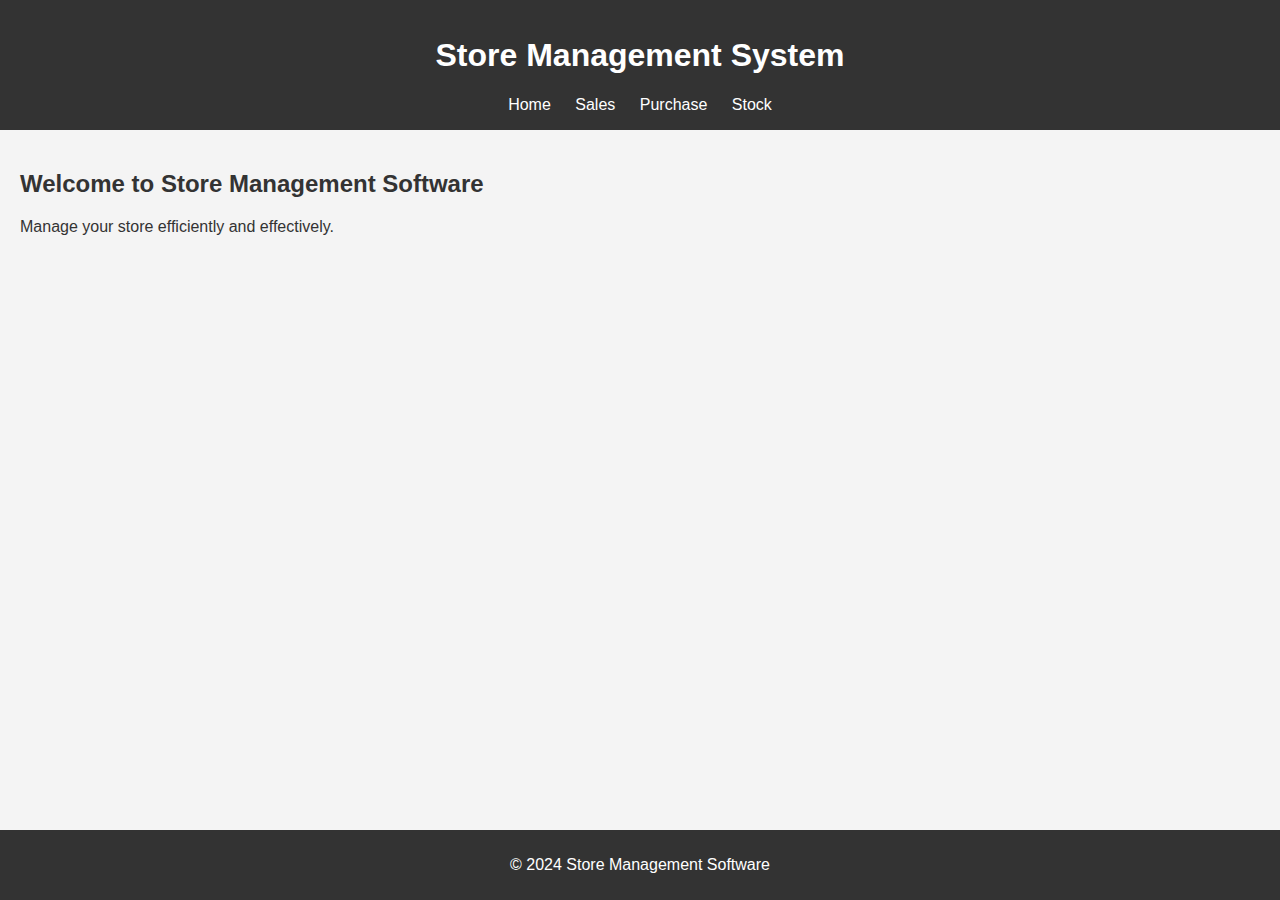
<file: templates/index.html>
<!DOCTYPE html>
<html lang="en">
<head>
    <meta charset="UTF-8">
    <meta name="viewport" content="width=device-width, initial-scale=1.0">
    <title>Store Management Software</title>
    <link rel="stylesheet" href="/static/styles.css">
</head>
<body>
    <header>
        <h1>Store Management System</h1>
        <nav>
            <a href="/">Home</a>
            <a href="/sales">Sales</a>
            <a href="/purchase">Purchase</a>
            <a href="/stock">Stock</a>
        </nav>
    </header>

    <main>
        <h2>Welcome to Store Management Software</h2>
        <p>Manage your store efficiently and effectively.</p>
    </main>

    <footer>
        <p>© 2024 Store Management Software</p>
    </footer>
</body>
</html>
</file>
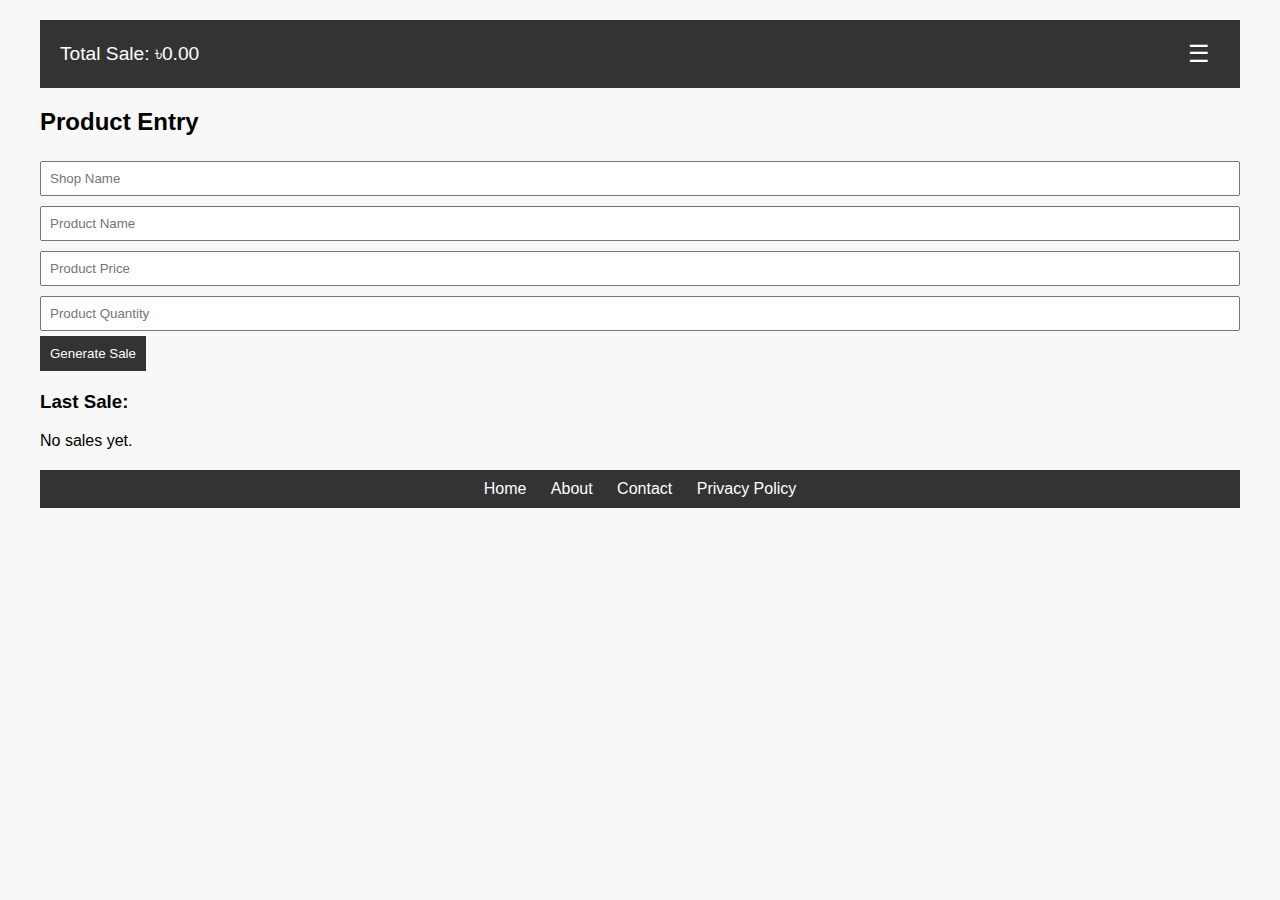
<file: index (2).html>
<!DOCTYPE html>
<html lang="en">
<head>
    <meta charset="UTF-8">
    <meta name="viewport" content="width=device-width, initial-scale=1.0">
    <title>Responsive Store</title>
    <style>
        /* Styling for layout */
        body {
            font-family: Arial, sans-serif;
            margin: 0;
            padding: 0;
            background-color: #f8f8f8;
        }
        .main-wrapper {
            max-width: 1200px;
            margin: 0 auto;
            padding: 20px;
        }
        header {
            display: flex;
            justify-content: space-between;
            align-items: center;
            background-color: #333;
            color: white;
            padding: 10px 20px;
        }
        .total-sale {
            font-size: 1.2em;
        }
        .menu-btn {
            background: none;
            border: none;
            color: white;
            font-size: 1.5em;
        }
        .menu-content {
            display: none;
            position: absolute;
            background-color: #333;
            color: white;
            top: 50px;
            right: 20px;
            padding: 10px;
            border-radius: 5px;
        }
        .menu-content a {
            color: white;
            text-decoration: none;
            display: block;
            margin: 5px 0;
        }
        .cancel-menu-btn {
            background: none;
            border: none;
            color: white;
            font-size: 1.5em;
            cursor: pointer;
        }
        .form-section, .sales-section {
            margin: 20px 0;
        }
        .form-section input {
            margin: 5px 0;
            padding: 8px;
            width: 100%;
            box-sizing: border-box;
        }
        button {
            padding: 10px;
            background-color: #333;
            color: white;
            border: none;
            cursor: pointer;
        }
        footer {
            background-color: #333;
            color: white;
            padding: 10px 0;
            text-align: center;
        }
        .navigation a {
            color: white;
            text-decoration: none;
            margin: 0 10px;
        }
        #close-store-modal {
            display: none;
            position: fixed;
            top: 0;
            left: 0;
            width: 100%;
            height: 100%;
            background-color: rgba(0, 0, 0, 0.5);
            justify-content: center;
            align-items: center;
        }
        .modal-content {
            background-color: white;
            padding: 20px;
            border-radius: 5px;
            width: 80%;
            max-height: 70%;
            overflow-y: auto;
        }
        .cancel-close-store-btn {
            background: none;
            border: none;
            font-size: 1.2em;
            cursor: pointer;
        }
    </style>
</head>
<body>

<div class="main-wrapper">
    <header>
        <div class="total-sale" id="total-sale">Total Sale: ৳0.00</div>
        <button class="menu-btn" id="menu-btn">☰</button>
        <div class="menu-content" id="menu-content">
            <a href="#" onclick="openCloseStoreModal()">Full Sales History</a>
            <a href="#" onclick="downloadSalesHistory()">Download Sales History</a>
            <a href="#" onclick="closeStore()">Close Store</a>
            <button class="cancel-menu-btn" id="cancel-menu-btn" onclick="cancelMenu()">X</button>
        </div>
    </header>

    <div class="form-section">
        <h2>Product Entry</h2>
        <input type="text" id="shop-name" placeholder="Shop Name">
        <input type="text" id="product-name" placeholder="Product Name">
        <input type="number" id="product-price" placeholder="Product Price">
        <input type="number" id="product-quantity" placeholder="Product Quantity">
        <button onclick="generateSale()">Generate Sale</button>
    </div>

    <div class="sales-section">
        <h3>Last Sale:</h3>
        <p id="sale-summary">No sales yet.</p>
    </div>

    <footer>
        <div class="navigation">
            <a href="#">Home</a>
            <a href="#">About</a>
            <a href="#">Contact</a>
            <a href="#">Privacy Policy</a>
        </div>
    </footer>
</div>

<!-- Full Sales History Modal -->
<div id="close-store-modal">
    <div class="modal-content">
        <h2>Full Sales History</h2>
        <ul id="full-sales-list"></ul>
        <button class="cancel-close-store-btn" onclick="cancelStoreClosure()">Cancel</button>
    </div>
</div>

<script>
    let salesData = JSON.parse(localStorage.getItem("salesData")) || [];
    let shopNameStored = localStorage.getItem("shopName");

    // Menu Button Toggle
    document.getElementById('menu-btn').addEventListener('click', function () {
        const menuContent = document.getElementById('menu-content');
        menuContent.style.display = (menuContent.style.display === "block") ? "none" : "block";
    });

    // Close the menu
    function cancelMenu() {
        document.getElementById('menu-content').style.display = "none";
    }

    // Generate Sale
    function generateSale() {
        const shopName = document.getElementById("shop-name").value;
        const productName = document.getElementById("product-name").value;
        const productPrice = parseFloat(document.getElementById("product-price").value);
        const productQuantity = parseFloat(document.getElementById("product-quantity").value) || 1;

        if (!productName || isNaN(productPrice) || productPrice <= 0 || productQuantity <= 0) {
            alert("Please fill out all fields with valid values.");
            return;
        }

        // Save shop name only once
        if (!shopNameStored && shopName) {
            localStorage.setItem("shopName", shopName);  // Save the shop name to local storage
            document.getElementById("shop-name").style.display = "none";  // Hide shop name input after first entry
            shopNameStored = shopName;  // Assign it to the variable
        }

        const product = {
            shopName: shopNameStored,
            productName,
            productPrice,
            productQuantity,
            total: productPrice * productQuantity,
            time: new Date().toLocaleString(),  // Adding the current time of sale
        };

        // Update sales data and save to local storage
        salesData.push(product);
        localStorage.setItem("salesData", JSON.stringify(salesData)); // Save salesData to localStorage

        // Update sales display
        updateLastSaleView(product);
        updateTotalSale();
        resetForm();
    }

    // Update last sale view
    function updateLastSaleView(lastSale) {
        const saleSummary = document.getElementById("sale-summary");
        saleSummary.innerHTML = `
            <strong>Shop:</strong> ${lastSale.shopName}<br>
            <strong>Product:</strong> ${lastSale.productName}<br>
            <strong>Quantity:</strong> ${lastSale.productQuantity}<br>
            <strong>Total:</strong> ৳${lastSale.total.toFixed(2)}<br>
            <strong>Time:</strong> ${lastSale.time}  <!-- Displaying the sale time -->
        `;
    }

    // Update total sales
    function updateTotalSale() {
        const totalSaleAmount = salesData.reduce((total, sale) => total + sale.total, 0);
        document.getElementById("total-sale").textContent = `Total Sale: ৳${totalSaleAmount.toFixed(2)}`;
    }

    // Reset form fields
    function resetForm() {
        document.getElementById("product-name").value = "";
        document.getElementById("product-price").value = "";
        document.getElementById("product-quantity").value = "";
    }

    // Open Close Store Modal
    function openCloseStoreModal() {
        const fullSalesList = document.getElementById("full-sales-list");
        fullSalesList.innerHTML = salesData.map(sale => `
            <li>${sale.productName} (₺${sale.productPrice} x ${sale.productQuantity}) - ${sale.time}</li>
        `).join("");
        document.getElementById("close-store-modal").style.display = "flex";
    }

    // Cancel Close Store
    function cancelStoreClosure() {
        document.getElementById("close-store-modal").style.display = "none";
    }

    // Close Store and Clear Data
    function closeStore() {
        salesData = [];
        localStorage.removeItem("salesData");
        localStorage.removeItem("shopName"); // Remove shopName too
        shopNameStored = null; // Reset stored shop name
        updateTotalSale();
        alert("Store is closed and data has been cleared.");
        document.getElementById("shop-name").style.display = "block";  // Show shop name input after closing
    }

    // Download Sales History
    function downloadSalesHistory() {
        const dataStr = "data:text/json;charset=utf-8," + encodeURIComponent(JSON.stringify(salesData, null, 2));
        const downloadAnchorNode = document.createElement('a');
        downloadAnchorNode.setAttribute("href", dataStr);
        downloadAnchorNode.setAttribute("download", "sales_history.json");
        document.body.appendChild(downloadAnchorNode);
        downloadAnchorNode.click();
        downloadAnchorNode.remove();
    }

    // Load data from localStorage on page load
    window.onload = function () {
        if (shopNameStored) {
            document.getElementById("shop-name").style.display = "none"; // Hide shop name input if it's already stored
            const lastSale = salesData[salesData.length - 1];  // Get the last sale
            if (lastSale) {
                updateLastSaleView(lastSale);  // Update the Last Sale view
            }
        }
        updateTotalSale();
    };
</script>

</body>
</html>
</file>
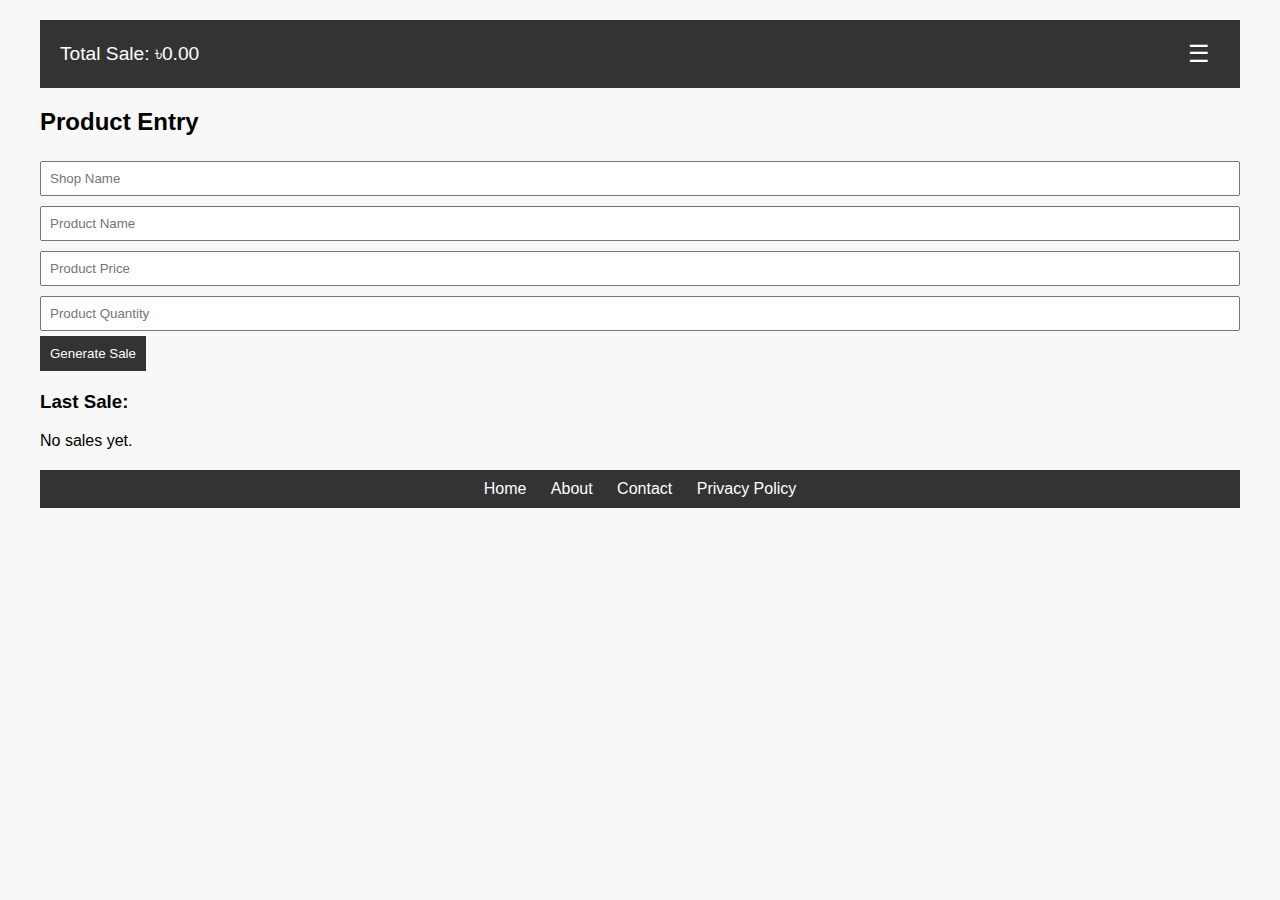
<file: test.html>
<!DOCTYPE html>
<html lang="en">
<head>
    <meta charset="UTF-8">
    <meta name="viewport" content="width=device-width, initial-scale=1.0">
    <title>Responsive Store</title>
    <style>
        /* Styling for layout */
        body {
            font-family: Arial, sans-serif;
            margin: 0;
            padding: 0;
            background-color: #f8f8f8;
        }
        .main-wrapper {
            max-width: 1200px;
            margin: 0 auto;
            padding: 20px;
        }
        header {
            display: flex;
            justify-content: space-between;
            align-items: center;
            background-color: #333;
            color: white;
            padding: 10px 20px;
        }
        .total-sale {
            font-size: 1.2em;
        }
        .menu-btn {
            background: none;
            border: none;
            color: white;
            font-size: 1.5em;
        }
        .menu-content {
            display: none;
            position: absolute;
            background-color: #333;
            color: white;
            top: 50px;
            right: 20px;
            padding: 10px;
            border-radius: 5px;
        }
        .menu-content a {
            color: white;
            text-decoration: none;
            display: block;
            margin: 5px 0;
        }
        .cancel-menu-btn {
            background: none;
            border: none;
            color: white;
            font-size: 1.5em;
            cursor: pointer;
        }
        .form-section, .sales-section {
            margin: 20px 0;
        }
        .form-section input {
            margin: 5px 0;
            padding: 8px;
            width: 100%;
            box-sizing: border-box;
        }
        button {
            padding: 10px;
            background-color: #333;
            color: white;
            border: none;
            cursor: pointer;
        }
        footer {
            background-color: #333;
            color: white;
            padding: 10px 0;
            text-align: center;
        }
        .navigation a {
            color: white;
            text-decoration: none;
            margin: 0 10px;
        }
        #close-store-modal {
            display: none;
            position: fixed;
            top: 0;
            left: 0;
            width: 100%;
            height: 100%;
            background-color: rgba(0, 0, 0, 0.5);
            justify-content: center;
            align-items: center;
        }
        .modal-content {
            background-color: white;
            padding: 20px;
            border-radius: 5px;
            width: 80%;
            max-height: 70%;
            overflow-y: auto;
        }
        .cancel-close-store-btn {
            background: none;
            border: none;
            font-size: 1.2em;
            cursor: pointer;
        }
    </style>
</head>
<body>

<div class="main-wrapper">
    <header>
        <div class="total-sale" id="total-sale">Total Sale: ৳0.00</div>
        <button class="menu-btn" id="menu-btn">☰</button>
        <div class="menu-content" id="menu-content">
            <a href="#" onclick="openCloseStoreModal()">Full Sales History</a>
            <a href="#" onclick="downloadSalesHistory()">Download Sales History</a>
            <a href="#" onclick="closeStore()">Close Store</a>
            <button class="cancel-menu-btn" id="cancel-menu-btn" onclick="cancelMenu()">X</button>
        </div>
    </header>

    <div class="form-section">
        <h2>Product Entry</h2>
        <input type="text" id="shop-name" placeholder="Shop Name">
        <input type="text" id="product-name" placeholder="Product Name">
        <input type="number" id="product-price" placeholder="Product Price">
        <input type="number" id="product-quantity" placeholder="Product Quantity">
        <button onclick="generateSale()">Generate Sale</button>
    </div>

    <div class="sales-section">
        <h3>Last Sale:</h3>
        <p id="sale-summary">No sales yet.</p>
    </div>

    <footer>
        <div class="navigation">
            <a href="#">Home</a>
            <a href="#">About</a>
            <a href="#">Contact</a>
            <a href="#">Privacy Policy</a>
        </div>
    </footer>
</div>

<!-- Full Sales History Modal -->
<div id="close-store-modal">
    <div class="modal-content">
        <h2>Full Sales History</h2>
        <ul id="full-sales-list"></ul>
        <button class="cancel-close-store-btn" onclick="cancelStoreClosure()">Cancel</button>
    </div>
</div>

<script>
    let salesData = JSON.parse(localStorage.getItem("salesData")) || [];
    let shopNameStored = localStorage.getItem("shopName");

    // Menu Button Toggle
    document.getElementById('menu-btn').addEventListener('click', function () {
        const menuContent = document.getElementById('menu-content');
        menuContent.style.display = (menuContent.style.display === "block") ? "none" : "block";
    });

    // Close the menu
    function cancelMenu() {
        document.getElementById('menu-content').style.display = "none";
    }

    // Generate Sale
    function generateSale() {
        const shopName = document.getElementById("shop-name").value;
        const productName = document.getElementById("product-name").value;
        const productPrice = parseFloat(document.getElementById("product-price").value);
        const productQuantity = parseFloat(document.getElementById("product-quantity").value) || 1;

        if (!productName || isNaN(productPrice) || productPrice <= 0 || productQuantity <= 0) {
            alert("Please fill out all fields with valid values.");
            return;
        }

        // Save shop name only once
        if (!shopNameStored && shopName) {
            localStorage.setItem("shopName", shopName);  // Save the shop name to local storage
            document.getElementById("shop-name").style.display = "none";  // Hide shop name input after first entry
            shopNameStored = shopName;  // Assign it to the variable
        }

        const product = {
            shopName: shopNameStored,
            productName,
            productPrice,
            productQuantity,
            total: productPrice * productQuantity,
        };

        // Update sales data and save to local storage
        salesData.push(product);
        localStorage.setItem("salesData", JSON.stringify(salesData));

        // Update sales display
        updateLastSaleView(product);
        updateTotalSale();
        resetForm();
    }

    // Update last sale view
    function updateLastSaleView(lastSale) {
        const saleSummary = document.getElementById("sale-summary");
        saleSummary.innerHTML = `
            <strong>Shop:</strong> ${lastSale.shopName}<br>
            <strong>Product:</strong> ${lastSale.productName}<br>
            <strong>Quantity:</strong> ${lastSale.productQuantity}<br>
            <strong>Total:</strong> ৳${lastSale.total.toFixed(2)}
        `;
    }

    // Update total sales
    function updateTotalSale() {
        const totalSaleAmount = salesData.reduce((total, sale) => total + sale.total, 0);
        document.getElementById("total-sale").textContent = `Total Sale: ৳${totalSaleAmount.toFixed(2)}`;
    }

    // Reset form fields
    function resetForm() {
        document.getElementById("product-name").value = "";
        document.getElementById("product-price").value = "";
        document.getElementById("product-quantity").value = "";
    }

    // Open Close Store Modal
    function openCloseStoreModal() {
        const fullSalesList = document.getElementById("full-sales-list");
        fullSalesList.innerHTML = "";

        salesData.forEach((sale, index) => {
            const listItem = document.createElement("li");
            listItem.innerHTML = `
                <strong>${index + 1}.</strong> Shop: ${sale.shopName}, Product: ${sale.productName},
                Quantity: ${sale.productQuantity}, Total: ৳${sale.total.toFixed(2)}
            `;
            fullSalesList.appendChild(listItem);
        });

        document.getElementById("close-store-modal").style.display = "flex";
    }

    // Close Store
    function closeStore() {
        salesData = [];
        localStorage.removeItem("salesData");
        localStorage.removeItem("shopName");  // Clear shop name when closing store
        document.getElementById("close-store-modal").style.display = "none";
        alert("Store closed and all sales data cleared!");
    }

    // Cancel Store Closure
    function cancelStoreClosure() {
        document.getElementById("close-store-modal").style.display = "none";
    }

    // Download Sales History
    function downloadSalesHistory() {
        const dataStr = "data:text/json;charset=utf-8," + encodeURIComponent(JSON.stringify(salesData, null, 2));
        const downloadAnchorNode = document.createElement('a');
        downloadAnchorNode.setAttribute("href", dataStr);
        downloadAnchorNode.setAttribute("download", "sales_history.json");
        document.body.appendChild(downloadAnchorNode);
        downloadAnchorNode.click();
        downloadAnchorNode.remove();
    }
</script>

</body>
</html>
</file>
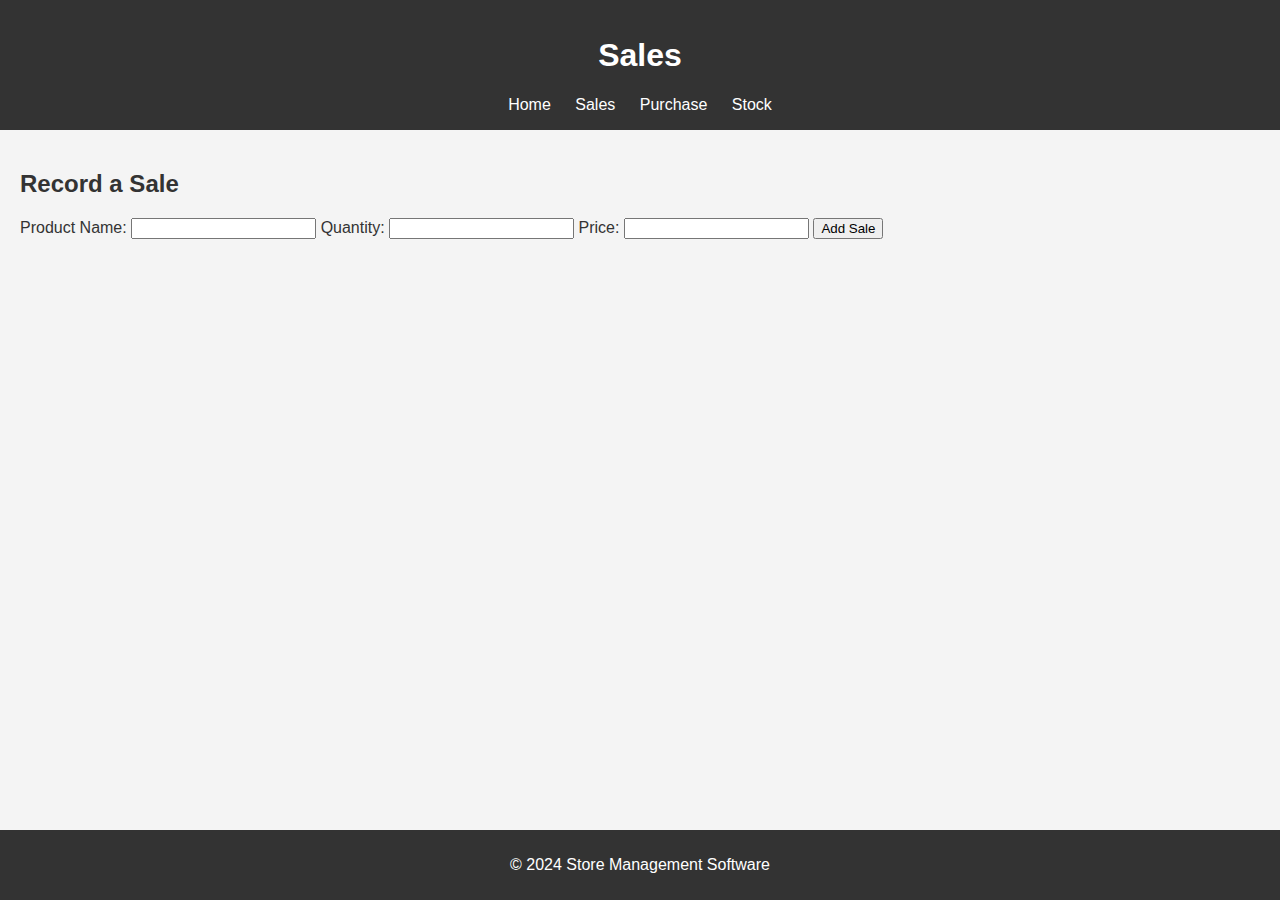
<file: templates/sales.html>
<!DOCTYPE html>
<html lang="en">
<head>
    <meta charset="UTF-8">
    <meta name="viewport" content="width=device-width, initial-scale=1.0">
    <title>Sales</title>
    <link rel="stylesheet" href="/static/styles.css">
</head>
<body>
    <header>
        <h1>Sales</h1>
        <nav>
            <a href="/">Home</a>
            <a href="/sales">Sales</a>
            <a href="/purchase">Purchase</a>
            <a href="/stock">Stock</a>
        </nav>
    </header>

    <main>
        <h2>Record a Sale</h2>
        <form method="POST" action="/sales">
            <label for="product_name">Product Name:</label>
            <input type="text" id="product_name" name="product_name" required>

            <label for="quantity">Quantity:</label>
            <input type="number" id="quantity" name="quantity" required>

            <label for="price">Price:</label>
            <input type="number" id="price" name="price" required>

            <button type="submit">Add Sale</button>
        </form>
    </main>

    <footer>
        <p>© 2024 Store Management Software</p>
    </footer>
</body>
</html>
</file>
<file: static/styles.css>
body {
    font-family: Arial, sans-serif;
    margin: 0;
    padding: 0;
    background-color: #f4f4f4;
    color: #333;
}

header {
    background-color: #333;
    color: white;
    padding: 1rem;
    text-align: center;
}

nav a {
    margin: 0 10px;
    color: white;
    text-decoration: none;
}

nav a:hover {
    text-decoration: underline;
}

main {
    padding: 20px;
}

footer {
    background-color: #333;
    color: white;
    text-align: center;
    padding: 10px 0;
    position: absolute;
    bottom: 0;
    width: 100%;
}
</file>
